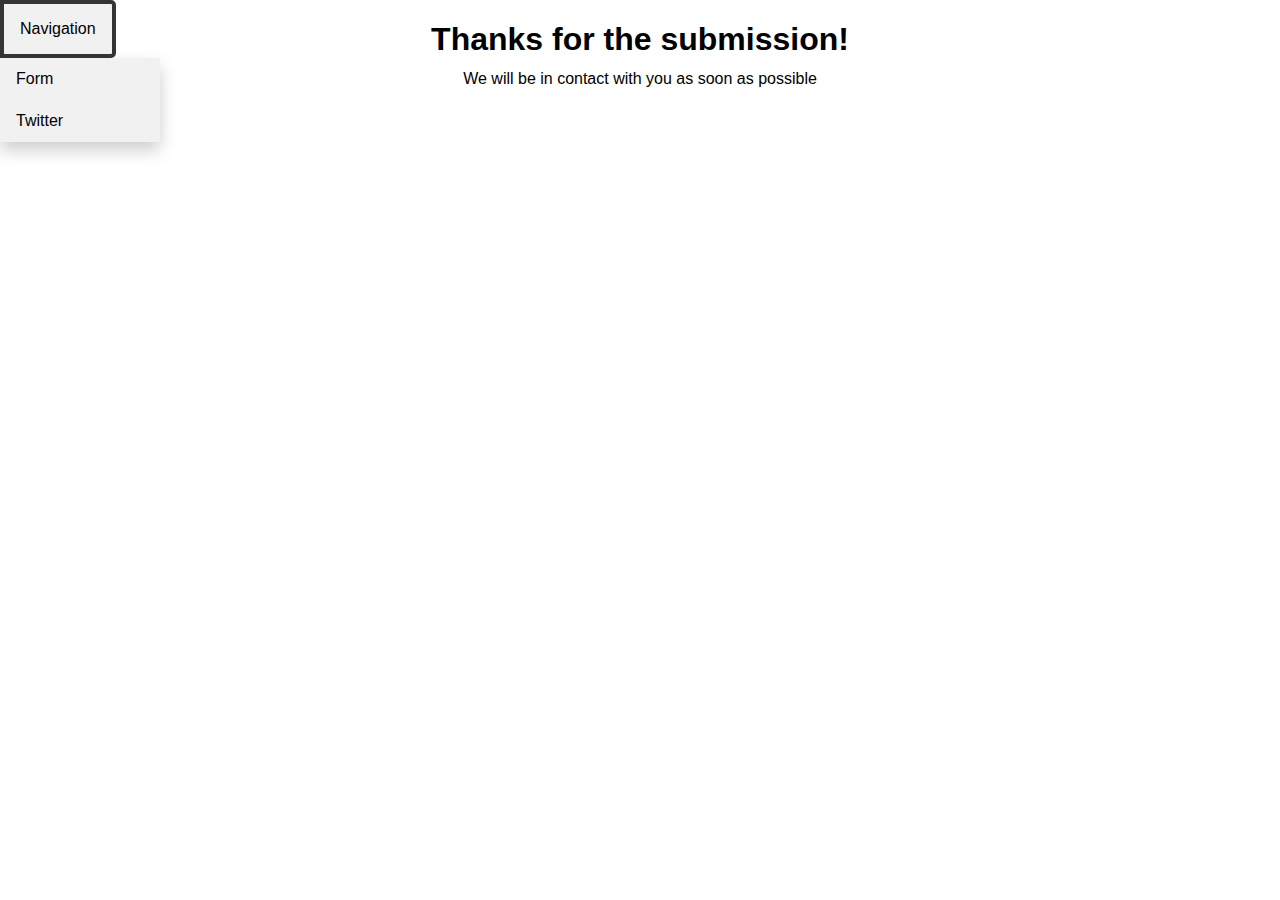
<file: thankyou.html>
<!DOCTYPE HTML>
<html>
<head>
	<title>Thank you!</title>
	<link rel="stylesheet" type="text/css" href="style.css">
</head>
<body id="confirmation">
<h1>Thanks for the submission!</h1>
<p>We will be in contact with you as soon as possible</p>
<div class="dropdown">
<button class="dropbtn">Navigation</button>
	<div class="dropdown-content">
		<a href="index.html">Form</a>
		<a href="twitter.html">Twitter</a>
	</div>
</div>
</body>
</html>
</file>
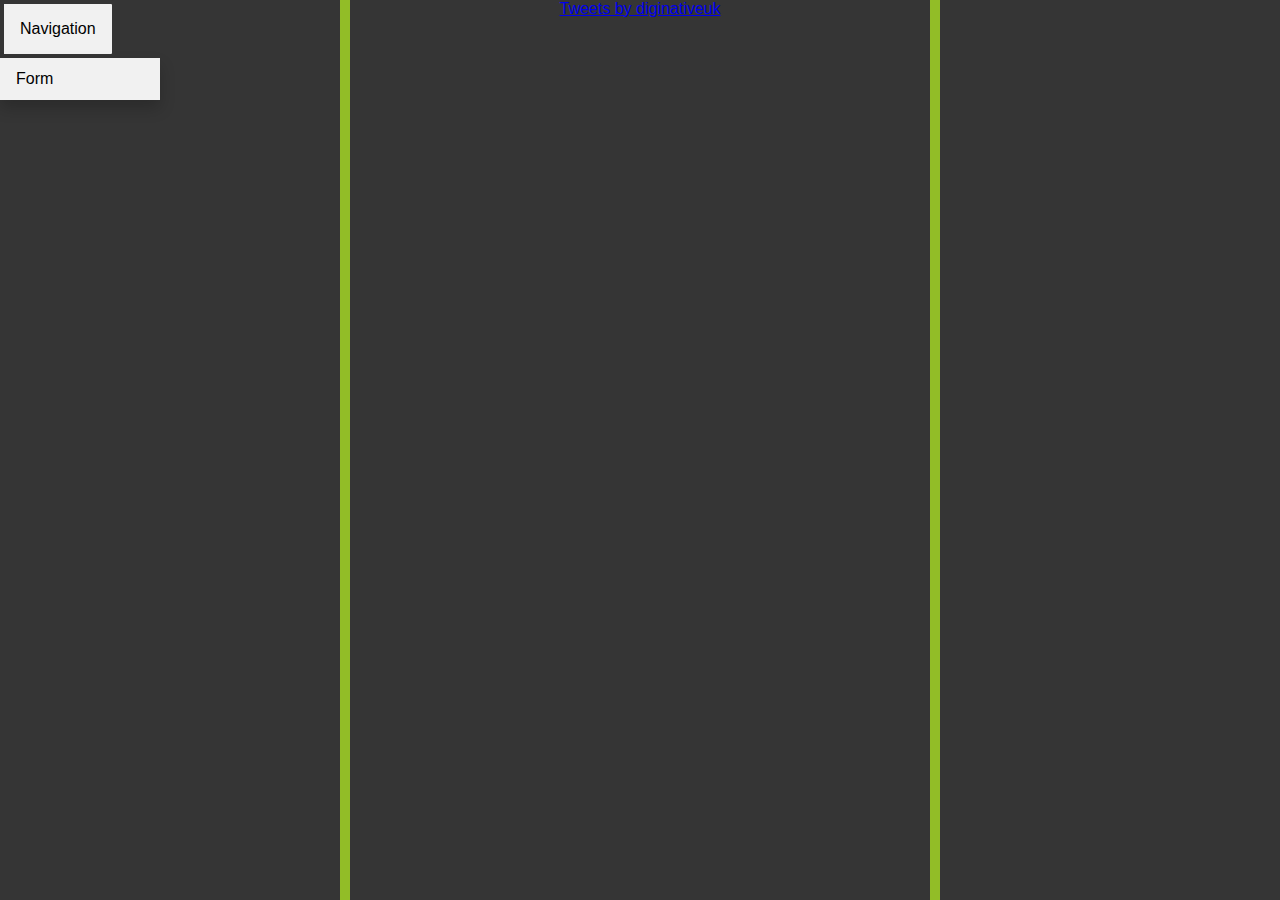
<file: twitter.html>
<!DOCTYPE HTML>
<html>
<head>
	<title>Twitter</title>
	<link rel="stylesheet" type="text/css" href="style.css">
</head>
<body id="twitterpage">
	<div class="twitterborder">
    <div class="table">
        <div class="table-cell">
					<a class="twitter-timeline" data-lang="en" data-theme="light" data-link-color="#92BD27" href="https://twitter.com/diginativeuk?ref_src=twsrc%5Etfw">Tweets by diginativeuk</a>
    <script>
        !function(d, s, id) {
            var js, fjs = d.getElementsByTagName(s)[0],
                p = /^http:/.test(d.location) ? 'http' : 'https';
            if (!d.getElementById(id)) {
                js = d.createElement(s);
                js.id = id;
                js.src = p + "://platform.twitter.com/widgets.js";
                fjs.parentNode.insertBefore(js, fjs);
            }
        } (document, "script", "twitter-wjs");
    </script>
      	</div>
  	</div>
	</div>
	<div class="dropdown">
		<button class="dropbtn">Navigation</button>
			<div class="dropdown-content">
				<a href="index.html">Form</a>
			</div>
	</div>
</body>
</file>
<file: style.css>
body {
  margin: 0;
  padding: 0;
  background: white;
  background-size: cover;
  background-position: center;
  font-family: sans-serif;
}

#twitterpage {
  margin: 0;
  padding: 0;
  background: #353535;
  background-size: cover;
  background-posistion: center;
  font-family: sans-serif;
}

.table-cell {
  display: table-cell;
  vertical-align: middle;
  height: 100%;
  width: 580px;
  overflow: auto;
  border-left: 10px solid #92BD27;
  border-right: 10px solid #92BD27;
  padding: 0;
  height: 100%;
  width: 580px;
}

.table {
  display: table;
  height: 100%;
  width: 100%;
  top: 50%;
  left: 50%;
  position: absolute;
  transform: translate(-50%, -50%);
  text-align: center;
  display: flex;
  flex-direction: column;
  justify-content: center;
  align-items: center;
}

.inputbox {
  width: 580px;
  height: 320px;
  background: #92BD27;
  color: #000;
  top: 50%;
  left: 50%;
  position: absolute;
  transform: translate(-50%, -50%);
  border-radius: 50px;
  border: 10px solid #353535;
  padding: 10px;
  width: 580px;
  height: 320px;
}

.inputbox p {
  margin: 0;
  padding-left: 45px;
  font-weight: bold;
  font-size: 22px;
}

.inputbox input {
  width: 380px;
  height: 35px;
  margin-bottom: 20px;
  margin-left: 10px;
  padding-left: 10px;
  font-size: 22px;
}

.inputbox [name="vname"] {
  margin-top: 60px;
}

.inputbox [name="vcreditcard"] {
  margin-left: 18px;
}

.inputbox [name="vsubmit"] {
  width: 120px;
  height: 35px;
  background: #fff;
  color: #000;
  left: 50%;
  position: absolute;
  transform: translate(-50%);
  border-radius: 5px 5px 5px 5px;
  border: 1px solid #000;
  width: 120px;
  height: 40px;
  padding-right: 11px;
}

.inputbox input [name="vsubmit"]:hover {
  cursor: pointer;
  background: #a9a9a9;
  color: #000;
}

#confirmation h1 {
  vertical-align: middle;
  position: absolute;
  left: 50%;
  transform: translate(-50%);
}

#confirmation p {
  vertical-align: middle;
  position: absolute;
  margin-top: 70px;
  left: 50%;
  transform: translate(-50%);
}

.dropbtn {
  background-color: #92BD27;
  color: #000;
  padding: 16px;
  font-size: 16px;
  font-family: sans-serif;
  border-radius: 0px 5px 5px 0px;
  border: 4px solid #353535;
}

.dropdown {
  position: relative;
  display: inline-block;
}

.dropdown-content {
  display: none;
  position: absolute;
  background-color: #f1f1f1;
  min-width: 160px;
  box-shadow: 0px 8px 16px 0px rgba(0,0,0,0.2);
  z-index: 1;
}

.dropdown-content a {
  color: black;
  padding: 12px 16px;
  text-decoration: none;
  display: block;
}

.dropdown-content a:hover {background-color: #ddd;}
.dropdown:hover .dropdown-content {display: block;}
.dropdown:hover .dropbtn {background-color: #f1f1f1;}
</file>
